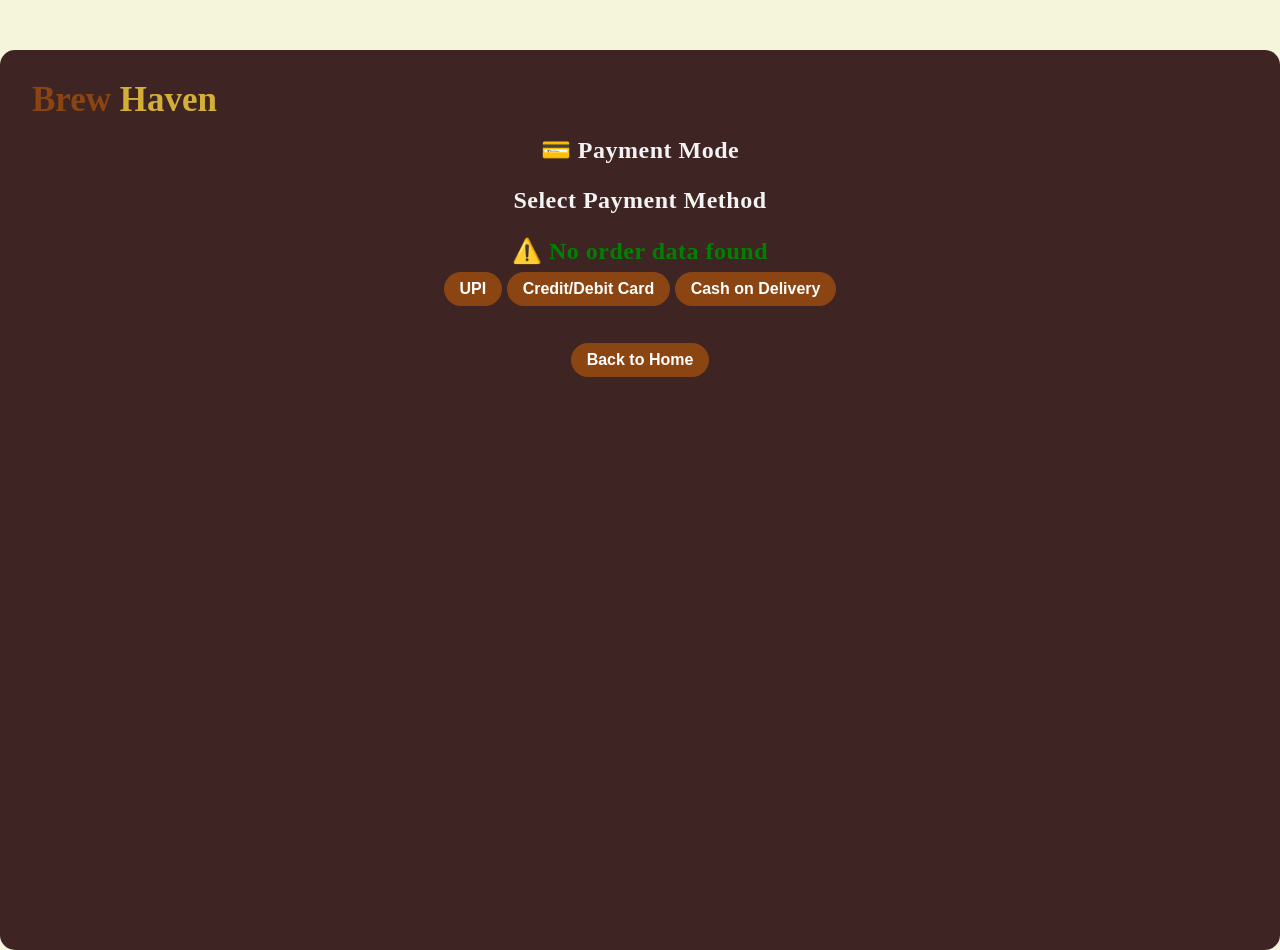
<file: payment.html>
<!DOCTYPE html>
<html lang="en">
<head>
    <meta charset="UTF-8">
    <title>Payment Page</title>
    <link rel="stylesheet" href="style.css">
</head>
<body>

<div class="product-card" style="text-align:center; margin-top:50px; width: -100vw; height: 100vh;">
     <a href="#" class="logo d-flex  justify-content-center">
                <!-- <img src="logo.png" alt="Brew Haven Logo"> -->
                 <i class="fa-solid fa-mug-hot logo-icon"></i>
                <div class="logo-text">Brew <span>Haven</span></div>
        </a>
    <h1 class="product-title" >💳 Payment Mode</h1>

    <h3 class="product-title">Select Payment Method</h3>

    <!-- ✅ Amount display -->
    <h2 id="amount" style="color:green;"></h2>

    <button onclick="pay('UPI') " class="btn btn-primary">UPI</button>
    <button onclick="pay('Card')"class="btn btn-primary">Credit/Debit Card</button>
    <button onclick="pay('COD')"class="btn btn-primary">Cash on Delivery</button>

    <br><br>

    <h2 class="product-title" id="result"></h2>

    <a href="index.html">
        <button class="btn btn-primary">Back to Home</button>
    </a>
</div>

<script>
window.onload = function () {

    let price = localStorage.getItem("price");
    let qty = localStorage.getItem("quantity");

    // safety check
    if(price && qty){

        price = Number(price);
        qty = Number(qty);

        let total = price * qty;

        document.getElementById("amount").innerText =
            "💰 Total Amount: $" + total;

    } else {
        document.getElementById("amount").innerText =
            "⚠️ No order data found";
    }
}

// payment select
function pay(method){
    document.getElementById("result").innerText =
        "✅ Payment method selected: " + method;
}
</script>

</body>
</html>
</file>
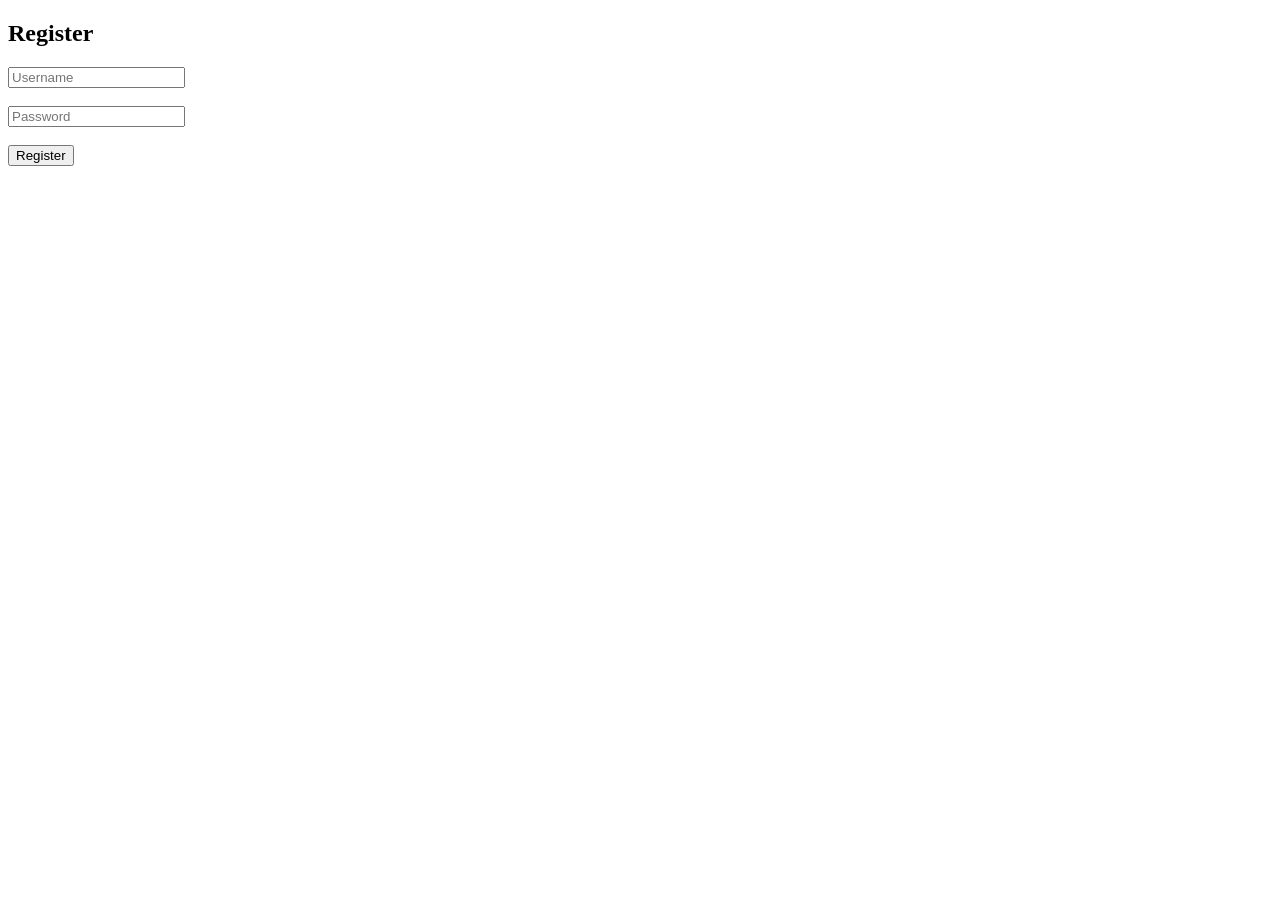
<file: resister.html>
<!DOCTYPE html>
<html>
<head>
    <title>Register</title>
</head>
<body>

<h2>Register</h2>

<form onsubmit="return registerUser()">
    <input type="text" id="regUser" placeholder="Username" required><br><br>
    <input type="password" id="regPass" placeholder="Password" required><br><br>
    <button type="submit">Register</button>
</form>

<script>
function registerUser() {
    let username = document.getElementById("regUser").value;
    let password = document.getElementById("regPass").value;

    let users = JSON.parse(localStorage.getItem("users")) || [];

    let exists = users.find(user => user.username === username);

    if (exists) {
        alert("User already exists!");
        return false;
    }

    users.push({ username, password });
    localStorage.setItem("users", JSON.stringify(users));

    alert("Registered successfully!");
    window.location.href = "login.html";

    return false;
}
</script>

</body>
</html>
</file>
<file: style.css>
:root {
    --coffee-dark: #3e2423;
    --coffee-medium: #8b4513;
    --coffee-light: #d9b382;
    --coffee-accent: #c19a6b;
    --coffee-cream: #f5f5dc;
    --coffee-gold: #D4AF37; 
    --text-dark: #2c2416;
    --text-light: #f3f3f3;
}
*{
    margin: 0;
    padding: 0;
    box-sizing: border-box;
}
body{
    font-family: 'Arial', sans-serif;
    background-color: var(--coffee-cream);
    color: var(--text-dark);
    /* display: flex;
    flex-direction: column;
    align-items: center;
    padding: 20px; */
    line-height: 1.7;
    overflow-x: hidden;
}
.container{
    max-width: 1200px;
    margin: 0 auto;
    padding: 20px;
    width: 90%;
}

/* // gheader& Navigation*/ 
header{
    background: #161515;
    position: fixed;
    width: 100%;
    top: 0;
    z-index: 1000;
    padding: 10px 0;
    transition: all 0.3s ease;
}
.header-container{
    display: flex;
    justify-content: space-between;
    align-items: center;
}
.logo{
    display: flex;
    align-items: center;
    text-decoration: none;
    gap: 12px;
}
.logo-icon{
    font-size: 24px;
    color: var(--coffee-gold);
}
.logo-text{
    font-size: 35px;
    font-weight: bold;
    color: var(--coffee-medium);
    font-family: 'Playfair Display', serif;
}  
.logo-text span{
    color: var(--coffee-gold);
}
nav ul{
    list-style: none;
    display: flex;
    gap: 20px;
}
nav a{
    text-decoration: none;
    color: var(--coffee-medium);
    font-size: 16px;
    font-weight: 600;
    transition: color 0.3s ease;
    position: relative;
    padding: 5px 0 ;
    transition: all 0.3s ease  ;

} 
nav a::after{
    content: '';
    position: absolute;
    width: 0;
    height: 2px;
    background: var(--coffee-gold);
    left: 0;
    bottom: 0;
    transition: width 3s ease;
} 
nav a:hover::after{
    width: 100%;
}
nav-buttons{
    display: flex;
    gap: 15px;
}
.btn{
   display: inline-block;
    padding: 8px 16px;
    border-radius: 30px;
    text-decoration: none;
    font-weight: 600;
    transition:  all 0.3s ease;
    cursor: pointer;
    border: none;
    font-size: 16px;
}   
.btn-primary{
    background: var(--coffee-medium);
    color: white;
}
.btn-primary:hover{
    background: var(--coffee-dark);
    transform: translate(-3px);
}
.btn-secondary{
    background: transparent;
    color: var(--coffee-medium);
    border: 2px solid var(--coffee-medium);
}
.btn-secondary:hover{
    background: rgba(111, 78, 55, 0.1);
    color: white;
    transform: translate(-3px);
}

 /* hero section */
 .hero{
    height: 100vh;
    display: flex;
    align-items: center;
    position: relative;
    overflow: hidden;
    padding: 80px;
 }
 .hero::before{
    content: '';
    position: absolute;
    top: 0;
    left: 0;
    width: 100%;
    height: 100%;
    background: linear-gradient(135deg, #0b0705 0%, #3e2423 50%);
    z-index: -1;
 }
 .hero-content{
    width: 750px;
    color: var(--text-light);
    animation: fadeInUp 1s ease-out;
 }
 .hero .container{
    display: flex;
 }
 .hero-subtitle{
    font-size: 20px;
    margin-top: 20px;
    margin-bottom: 60px;
    display: flex;
    align-items: center;
    gap: 10px;
 }
.hero-subtitle::before{
    content: '';
    width: 50px;
    height: 2px;
    background: var(--coffee-gold);
}
.hero-title{
    font-size: 58px;
    line-height: 1.1;
    margin-bottom: 25px;
    letter-spacing: 0.5px;
    color: var(--text-light);
}
.hero-title span{
    color: var(--coffee-gold);
    position: relative;
}
.hero-text{
    font-size: 16px;
    margin-bottom: 120px;
    max-width: 700px;
}
.hero-buttons{
    display: flex;
    gap: 20px;
    margin-top: 30px;
}
/* products section */
.products{
    padding: 120px 0;
    position: relative;
    background-color: #161515;
    border-top: 4px solid   var(--coffee-gold);
}
.section-header{
    text-align: center;
    max-width: 700px;
    margin: 0 auto 70px;
}
.section-subtitle{
    font-size: 35px;
    color: var(--coffee-gold);
    margin-bottom: 15px;
}
.section-title{
    font-size: 42px;
    color: var(--coffee-light);
    margin-bottom: 20px;
    position: relative;
    display: inline-block;
}
.section-title::after{
    content: '';
    position: absolute;
    bottom: -10px;
    left: 50%;
    transform: translate(-50%);
    width: 80px;
    height: 2px;
    background: var(--coffee-gold);
}
.section-desc{
    font-size: 18px;
    color: var(--text-light);
}
.product-grid{
    display: grid;
    grid-template-columns: repeat(auto-fit, minmax(300px, 1fr));
    gap: 10px;
}
.product-card{
    background: var(--coffee-dark);
    border-radius: 15px;
    overflow: hidden;
    transition: all 0.4s ease;
    position: relative;
    top: 0;
    padding: 20px;
}
.product-card:hover{
    transform: translateY(-15px);
    border: 2px solid var(--coffee-gold);
}
.product-img{
    height: 280px;
    overflow: hidden;
}
.product-img img{
    width: 100%;
    height: 200px;
    object-fit: cover;
    transition: transform 0.5s ease;
}
.product-card:hover .product-img img{
    transform: scale(1.05);
}
.product-info{
    padding: 25px;
    position: relative;
}
.product-tag{
    position: absolute;
    top: -20px;
    right: 25px;
    background: var(--coffee-gold);
    color: white;
    padding: 8px 18px;
    border-radius: 30px;
    font-weight: 600;
    font-size: 14px;
}
.product-title{
    font-size: 24px;
    color: var(--text-light);
    margin-bottom: 10px;
}
.product-desc{
    color: var(--text-light);
    margin-bottom: 16px;
}
.product-footer{
    display: flex;
    justify-content: space-between;
    align-items: center
}
.product-price{
    font-size: 20px;
    color: var(--coffee-gold);
    font-weight: 700;
}
.rating{
    color: var(--coffee-gold);
    font-size: 16px;
}
h1, h2, h3, h4{
    font-family: 'Playfair Display', serif;
    font-weight: 700;
    letter-spacing: 0.5px;
}
 /* footer section */
footer{
    background:var(--coffee-dark);
    color: var(--text-light);
    padding: 70px 0 30px;
    position: relative;
    border-top: 4px solid var(--coffee-gold);

}
.footer-content{
    display: grid;
    grid-template-columns: repeat(auto-fit, minmax(250px, 1fr));
    gap: 2px;
    margin-bottom: 50px;
}
.footer-column h3{
    font-size: 22px;
    margin-bottom: 25px;
    position: relative;
    padding-bottom: 15px;
}
.footer-column h3::after{
    content: '';
    position: absolute;
    bottom: 0;
    left: 0;
    width: 50px;
    height: 2px;
    background: var(--coffee-gold);
} 
.footer-links{
    list-style: none;
}

.footer-links li{
    margin-bottom: 15px;
}
.footer-links a{
    text-decoration: none;
    color: var(--coffee-accent);
    transition: color 0.3s ease;
}
.footer-links a:hover{
    color: var(--coffee-gold);
    padding-left: 5px;
}

.social-links{
    display: flex;
    gap: 15px;
    margin-top: 20px;

}

.social-links a{
    display: flex;
    align-items: center;
    justify-content: center;
    width: 40px;
    height: 40px;
    border-radius: 50%;
    background: rgba(255, 255, 255, 0.1);
    color: var(--coffee-cream);
    font-size: 18px;
    transition: all 0.3s ease;
}
.social-links a:hover{
    background: var(--coffee-gold);
    transform: translate(-3px);
}
.copyright{
    text-align: center;
    padding-top: 30px;
    border-top : 1px solid rgba(255, 255, 255, 0.1);
    font-size: 15px;
    color: var(--coffee-accent);
}
/* * Animations */
@keyframes fadeInUp{
    from{
        opacity: 0;
        transform: translateY(40px);
    }
    to{
        opacity: 1;
        transform: translateY(0);
    }
}
.product-card-container{
    display: flex;
    background: var(--coffee-dark);
    border-radius: 15px;
    overflow: hidden;
    transition: all 0.4s ease;
    position: relative;
    top: 0;
    padding: 20px;
    text-align: center;
    justify-content: center;
}
.back{
    background: var(--coffee-dark);
    color: var(--coffee-gold);
    border: none;
    border-radius: 6px;
    font-size: 16px;
    cursor: pointer;
    transition: 0.3s; 
}
.main-container{
    display: flex;
    justify-content: center;   /* horizontal center */
    align-items: center;       /* vertical center */
    height: 100vh;
}
.footer-columns{
    padding-bottom: 15px;
    font-size: 22px;
    margin-bottom: 25px;
    position: relative;
    padding-bottom: 15px;
}
/* // search button // */
.search-box {
    display: flex;
    align-items: center;
    background: #fff;
    padding: 5px 10px;
    border-radius: 25px;
    margin-left: 20px;
}

.search-box input {
    border: none;
    outline: none;
    padding: 5px;
    font-size: 14px;
}

.search-box i {
    color: #555;
}
.extra-products{
    display: flex;
    justify-content: space-between;
    align-items: center
}
</file>
